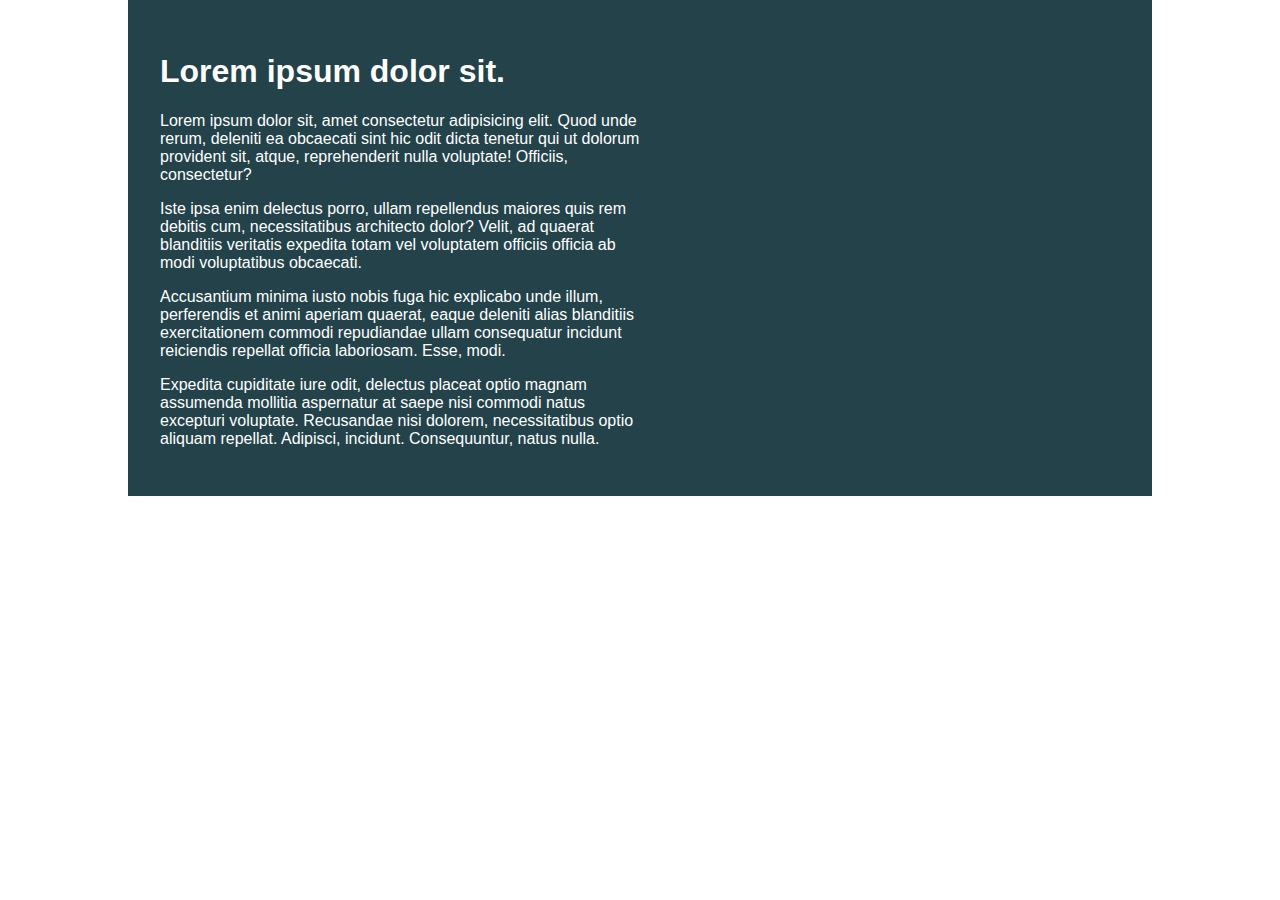
<file: challenge01/index.html>
<!DOCTYPE html>
<html lang="en">

<head>
    <meta charset="UTF-8">
    <meta name="viewport" content="width=device-width, initial-scale=1.0">
    <title>Day 01</title>

    <link rel="stylesheet" href="style.css">
</head>

<body>
    <div class="container">
        <div class="intro-content">
            <h1>Lorem ipsum dolor sit.</h1>
            <p>Lorem ipsum dolor sit, amet consectetur adipisicing elit. Quod unde rerum, deleniti ea obcaecati sint hic
                odit dicta tenetur qui ut dolorum provident sit, atque, reprehenderit nulla voluptate! Officiis,
                consectetur?</p>
            <p>Iste ipsa enim delectus porro, ullam repellendus maiores quis rem debitis cum, necessitatibus architecto
                dolor? Velit, ad quaerat blanditiis veritatis expedita totam vel voluptatem officiis officia ab modi
                voluptatibus obcaecati.</p>
            <p>Accusantium minima iusto nobis fuga hic explicabo unde illum, perferendis et animi aperiam quaerat, eaque
                deleniti alias blanditiis exercitationem commodi repudiandae ullam consequatur incidunt reiciendis
                repellat officia laboriosam. Esse, modi.</p>
            <p>Expedita cupiditate iure odit, delectus placeat optio magnam assumenda mollitia aspernatur at saepe nisi
                commodi natus excepturi voluptate. Recusandae nisi dolorem, necessitatibus optio aliquam repellat.
                Adipisci, incidunt. Consequuntur, natus nulla.</p>
        </div>
    </div>
</body>

</html>
</file>
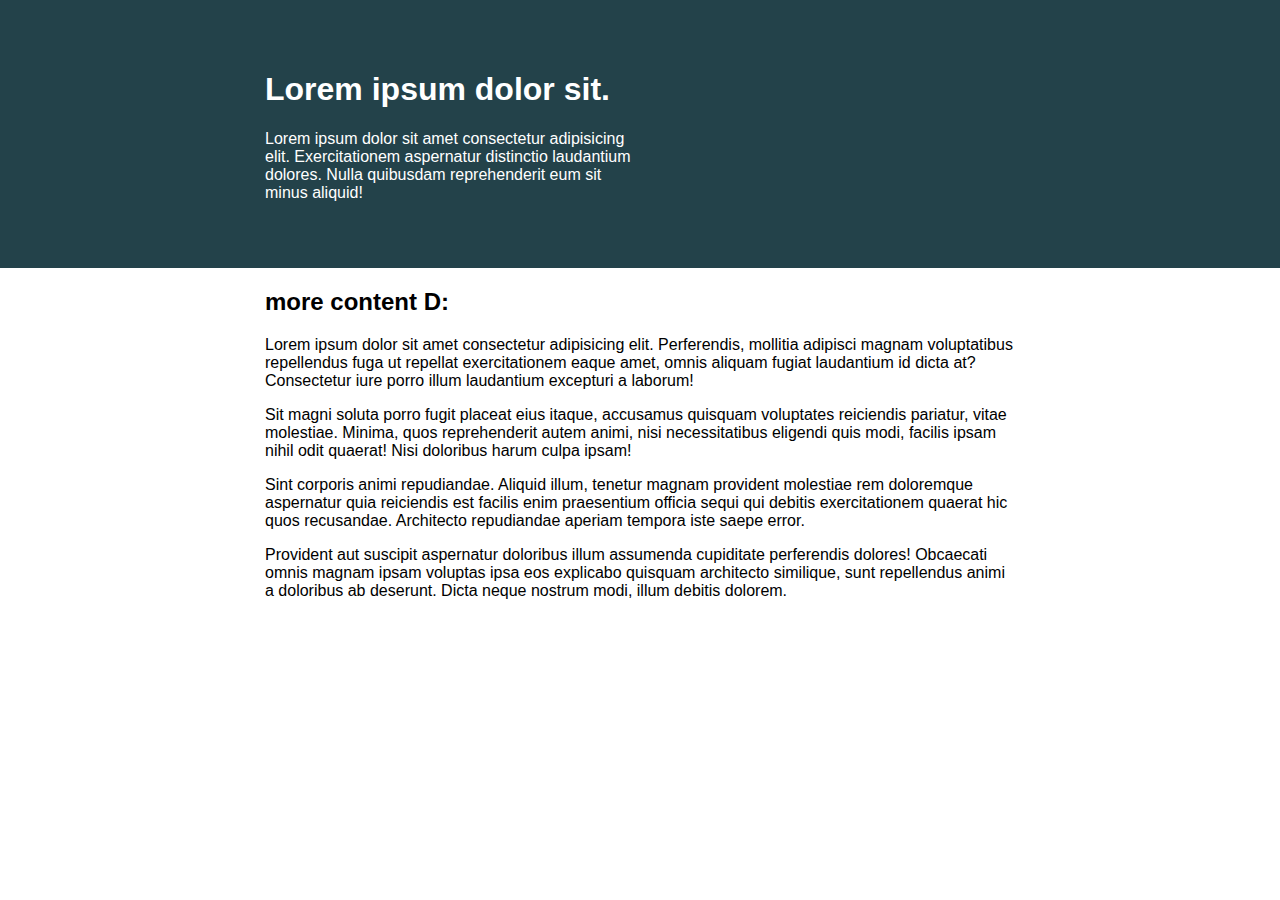
<file: challenge02/index.html>
<!DOCTYPE html>
<html lang="en">
<head> 
    <meta charset="UTF-8">
    <meta name="viewport" content="width=device-width, initial-scale=1.0">
    <title>Day 01</title>
 
    <link rel="stylesheet" href="style.css">
</head>
<body>
    <div class="header">
        <div class="container">
                <div class="intro-content">
                
                    <h1>Lorem ipsum dolor sit.</h1>
                    <p>Lorem ipsum dolor sit amet consectetur adipisicing elit. Exercitationem aspernatur distinctio laudantium dolores. Nulla quibusdam reprehenderit eum sit minus aliquid!</p>
                </div>
            </div>
            
    </div>

<div class="container">
    <h2>more content D:</h2>
    <p>Lorem ipsum dolor sit amet consectetur adipisicing elit. Perferendis, mollitia adipisci magnam voluptatibus repellendus fuga ut repellat exercitationem eaque amet, omnis aliquam fugiat laudantium id dicta at? Consectetur iure porro illum laudantium excepturi a laborum!</p>
    <p>Sit magni soluta porro fugit placeat eius itaque, accusamus quisquam voluptates reiciendis pariatur, vitae molestiae. Minima, quos reprehenderit autem animi, nisi necessitatibus eligendi quis modi, facilis ipsam nihil odit quaerat! Nisi doloribus harum culpa ipsam!</p>
    <p>Sint corporis animi repudiandae. Aliquid illum, tenetur magnam provident molestiae rem doloremque aspernatur quia reiciendis est facilis enim praesentium officia sequi qui debitis exercitationem quaerat hic quos recusandae. Architecto repudiandae aperiam tempora iste saepe error.</p>
    <p>Provident aut suscipit aspernatur doloribus illum assumenda cupiditate perferendis dolores! Obcaecati omnis magnam ipsam voluptas ipsa eos explicabo quisquam architecto similique, sunt repellendus animi a doloribus ab deserunt. Dicta neque nostrum modi, illum debitis dolorem.</p>    


</div>




</body>
</html>
</file>
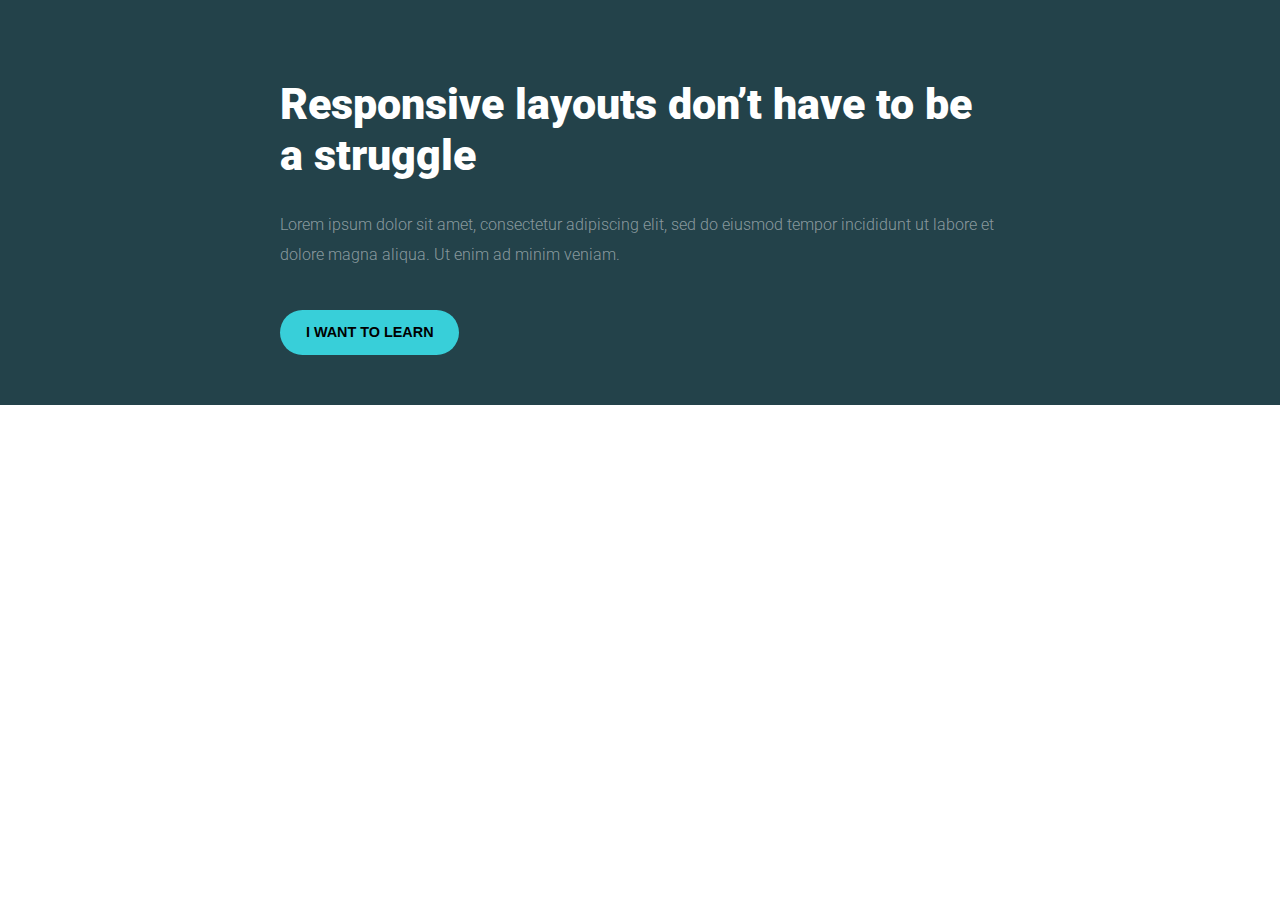
<file: challenge03/index.html>
<!DOCTYPE html>
<html lang="en">
<head>
    <meta charset="UTF-8">
    <meta http-equiv="X-UA-Compatible" content="IE=edge">
    <meta name="viewport" content="width=device-width, initial-scale=1.0">
    <link href='https://fonts.googleapis.com/css?family=Roboto' rel='stylesheet'>
    <link rel="stylesheet" href="style.css">
    <title>Responsive Layouts</title>
</head>
<body>

    <header>
        <div class="container">
            <h1>Responsive layouts don’t have to be a struggle</h1>
            <p>Lorem ipsum dolor sit amet, consectetur adipiscing elit, sed do eiusmod tempor incididunt ut labore et dolore magna aliqua. Ut enim ad minim veniam.</p>

            <button>I WANT TO LEARN</button>
        </div>
    </header>



    
</body>
</html>
</file>
<file: challenge01/style.css>
/* INSTRUCTIONS
 *
 * 1) Limit the total width of
 *    the .intro-conent to about half
 *    of it's parent
 *
 * 2) Stop the text from overflowing
 *    out the bottom at small screen
 *    widths
 *
 * You may modify the HTML if needed
 *
 */

* {
  box-sizing: border-box;
}

body {
  margin: 0;
  font-family: sans-serif;
}

.container {
  background: #23424a;
  color: white;

  width: 80%;
  margin: 0 auto;

  padding: 2em;
}

.intro-content{
  width: 50%;
}
</file>
<file: challenge02/style.css>
/* INSTRUCTIONS
 *
 * 1) Keep the text inside .intro-content
 *    in the same place, but have the background
 *    extend from one side of the viewport
 *    to the other, no matter how wide or narrow
 *    the browser is.
 *
 * 2) Limit the maximum width of the text in the
 *    bottom area.
 *
 * You may modify the HTML if needed
 * (you probably should for this challenge)
 *
 */

* {
  box-sizing: border-box;
}

body {
  margin: 0 ;
  font-family: sans-serif;
}

.container {
  width: 80%;
  max-width: 750px;
  margin: 0 auto;

}


.intro-content {
    width: 50%;

}
.header {
  background: #23424a;
  color: white;
  padding: 50px 0;
}
</file>
<file: challenge03/style.css>
*{
    box-sizing: border-box;
}

body{
    margin: 0;
    font-family: 'Roboto';

}

header{
    background-color: rgba(35, 66, 74, 1);
    /* border: 1px solid red; */
    padding: 50px 0;

}

.container{
    width: 80%;
    max-width: 720px;
    margin: 0 auto;
}

.container h1 {
    color: white;
    font-size: 2.7rem;
    font-weight: 900;
}

.container p {
    color: rgba(255, 255, 255, 0.473);
    font-weight: 300;
    line-height: 30px;
    margin-bottom: 2.5rem;
}

.container button {
    background: none;
    background-color: #38CFD9 ;
    padding: 1em 1.8em;
    border-radius: 25px;
    font-size: .9rem;
    font-weight: 600;
    border: none;
    cursor: pointer;
}
</file>
